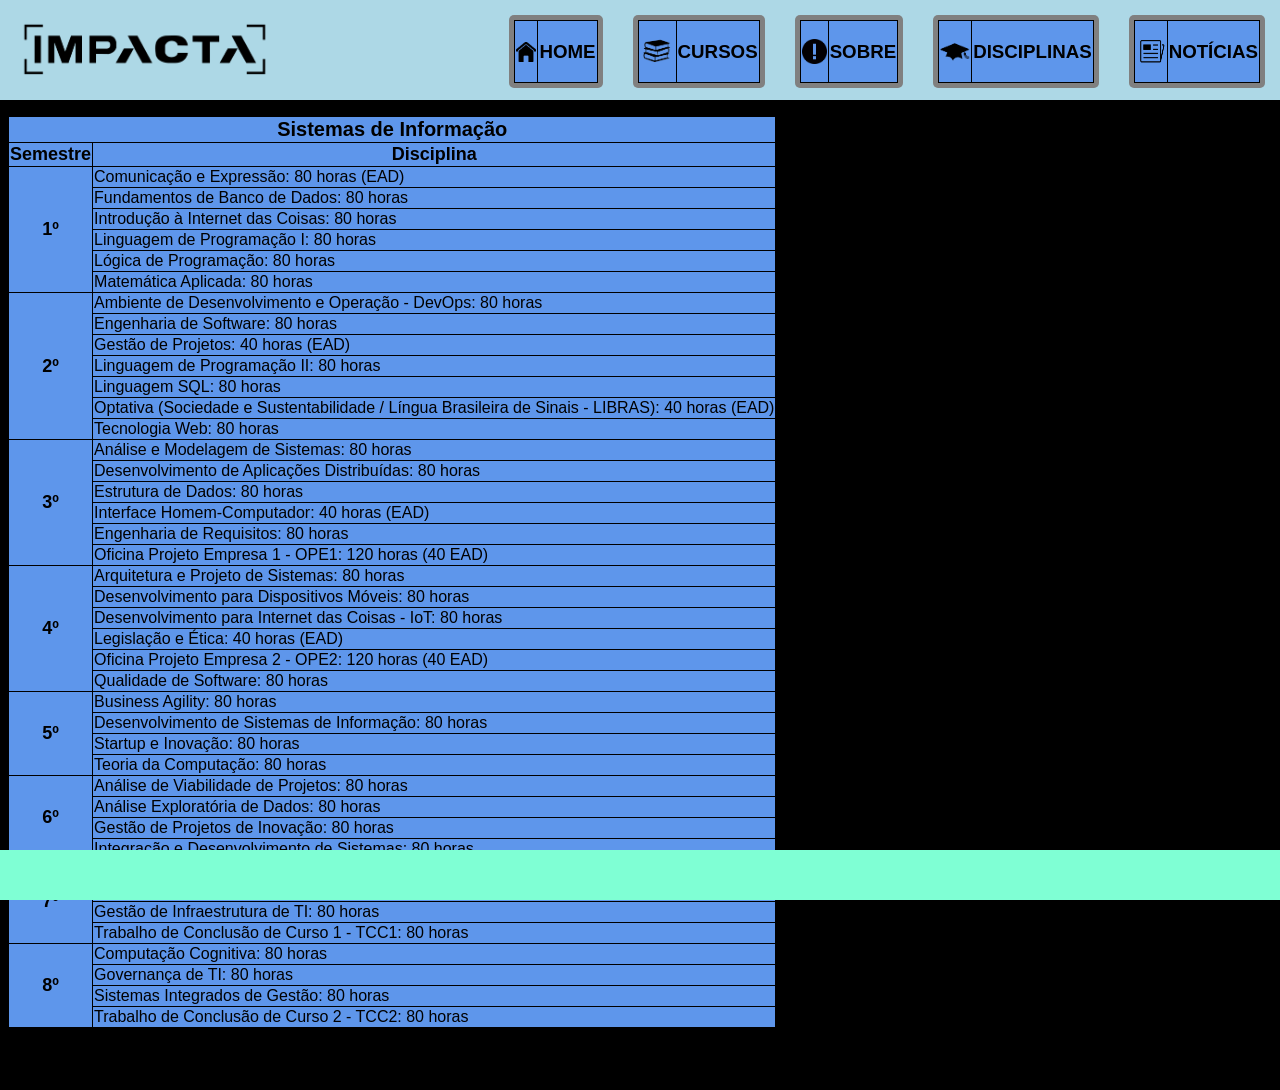
<file: disciplina.html>
<!DOCTYPE html>
<html>
    <head>
        <title>Disciplina</title>
        <meta charset="UTF-8">
        <link rel="stylesheet" type="text/css" href="disciplina.css" />
        <link rel="icon" href="cloud5.ico">
    </head>
    <body>
        <div>
            <header>
            <div id="impacta">
                <img id="img_impacta_header" src="impacta.png">
            </div>
            <div class="menu">
                <table>
                    <tr>
                        <td>
                            <img src="news.png" height="35px" width="30px">
                        </td>
                        <td>
                            <h3>NOTÍCIAS</h3>
                        </td>
                    </tr>
                </table>
            </div>
            <div class="menu">
                <table>
                    <tr>
                        <td>
                            <img src="capelo.png" height="30px" width="30px">
                        </td>
                        <td>
                            <h3>DISCIPLINAS</h3>
                        </td>
                    </tr>
                </table>
            </div>
            <div class="menu">
                <table>
                    <tr>
                        <td>
                            <img src="sobre.png" height="25px" width="25px">
                        </td>
                        <td>
                            <h3>SOBRE</h3>
                        </td>
                    </tr>
                </table>
            </div>
            <div class="menu">
                <table>
                    <tr>
                        <td>
                            <img src="livros.png" height="35px" width="35px">
                        </td>
                        <td>
                            <h3>CURSOS</h3>
                        </td>
                    </tr>
                </table>
            </div>
            <div class="menu">
                <table>
                    <tr>
                        <td>
                            <img src="home.png" height="20px" width="20px">
                        </td>
                        <td>
                            <h3>HOME</h3>
                        </td>
                    </tr>
                </table>
            </div>
            </header>
            <footer>
            </footer>
        </div>

        <br><br><br><br><br><br>

        <div class='div2'>
            <table border="1">
                <tr>
                    <td colspan="3" class='tituloMateria'>Sistemas de Informação</td>
                </tr>

                <tr class='sub'>
                    <td>Semestre</td>
                    <td>Disciplina</td>
                </tr>

                
                <tr><td rowspan="7" class='sub'>1º</td></tr>
                
                <tr><td>Comunicação e Expressão: 80 horas (EAD)</td></tr>
                <tr><td>Fundamentos de Banco de Dados: 80 horas</td></tr>
                <tr><td>Introdução à Internet das Coisas: 80 horas</td></tr>
                <tr><td>Linguagem de Programação I: 80 horas</td></tr>
                <tr><td>Lógica de Programação: 80 horas</td></tr>
                <tr><td>Matemática Aplicada: 80 horas</td></tr>

                <tr><td rowspan="8" class='sub'>2º</td></tr>
                
                <tr><td>Ambiente de Desenvolvimento e Operação - DevOps: 80 horas</td></tr>
                <tr><td>Engenharia de Software: 80 horas</td></tr>
                <tr><td>Gestão de Projetos: 40 horas (EAD)</td></tr>
                <tr><td>Linguagem de Programação II: 80 horas</td></tr>
                <tr><td>Linguagem SQL: 80 horas</td></tr>
                <tr><td>Optativa (Sociedade e Sustentabilidade / Língua Brasileira de Sinais - LIBRAS): 40 horas (EAD)</td></tr>
                <tr><td>Tecnologia Web: 80 horas</td></tr>

                
                <tr> <td rowspan="7" class='sub'>3º</td></tr>
                
                <tr><td>Análise e Modelagem de Sistemas: 80 horas</td></tr>
                <tr><td>Desenvolvimento de Aplicações Distribuídas: 80 horas</td></tr>
                <tr><td>Estrutura de Dados: 80 horas</td></tr>
                <tr><td>Interface Homem-Computador: 40 horas (EAD)</td></tr>
                <tr><td>Engenharia de Requisitos: 80 horas</td></tr>
                <tr><td>Oficina Projeto Empresa 1 - OPE1: 120 horas (40 EAD)</td></tr>

                
                <tr><td rowspan="7" class='sub'>4º</td></tr>
            
                <tr><td>Arquitetura e Projeto de Sistemas: 80 horas</td></tr>
                <tr><td>Desenvolvimento para Dispositivos Móveis: 80 horas</td></tr>
                <tr><td>Desenvolvimento para Internet das Coisas - IoT: 80 horas</td></tr>
                <tr><td>Legislação e Ética: 40 horas (EAD)</td></tr>
                <tr><td>Oficina Projeto Empresa 2 - OPE2: 120 horas (40 EAD)</td></tr>
                <tr><td>Qualidade de Software: 80 horas</td></tr>

                <tr><td rowspan="5" class='sub'>5º</td></tr>
            
                <tr><td>Business Agility: 80 horas</td></tr>
                <tr><td>Desenvolvimento de Sistemas de Informação: 80 horas</td></tr>
                <tr><td>Startup e Inovação: 80 horas</td></tr>
                <tr><td>Teoria da Computação: 80 horas</td></tr>

                <tr><td rowspan="5" class='sub'>6º</td></tr>
            
                <tr><td>Análise de Viabilidade de Projetos: 80 horas</td></tr>
                <tr><td>Análise Exploratória de Dados: 80 horas</td></tr>
                <tr><td>Gestão de Projetos de Inovação: 80 horas</td></tr>
                <tr><td>Integração e Desenvolvimento de Sistemas: 80 horas</td></tr>

                <tr><td rowspan="5" class='sub'>7º</td></tr>
            
                <tr><td>Business Intelligence: 80 horas</td></tr>
                <tr><td>Segurança e Auditoria de Sistemas: 80 horas</td></tr>
                <tr><td>Gestão de Infraestrutura de TI: 80 horas</td></tr>
                <tr><td>Trabalho de Conclusão de Curso 1 - TCC1: 80 horas</td></tr>

                <tr><td rowspan="5" class='sub'>8º</td></tr>
            
                <tr><td>Computação Cognitiva: 80 horas</td></tr>
                <tr><td>Governança de TI: 80 horas</td></tr>
                <tr><td>Sistemas Integrados de Gestão: 80 horas</td></tr>
                <tr><td>Trabalho de Conclusão de Curso 2 - TCC2: 80 horas</td></tr>

            </table>
        </div>
        <br><br><br>
    </body>
</html>
</file>
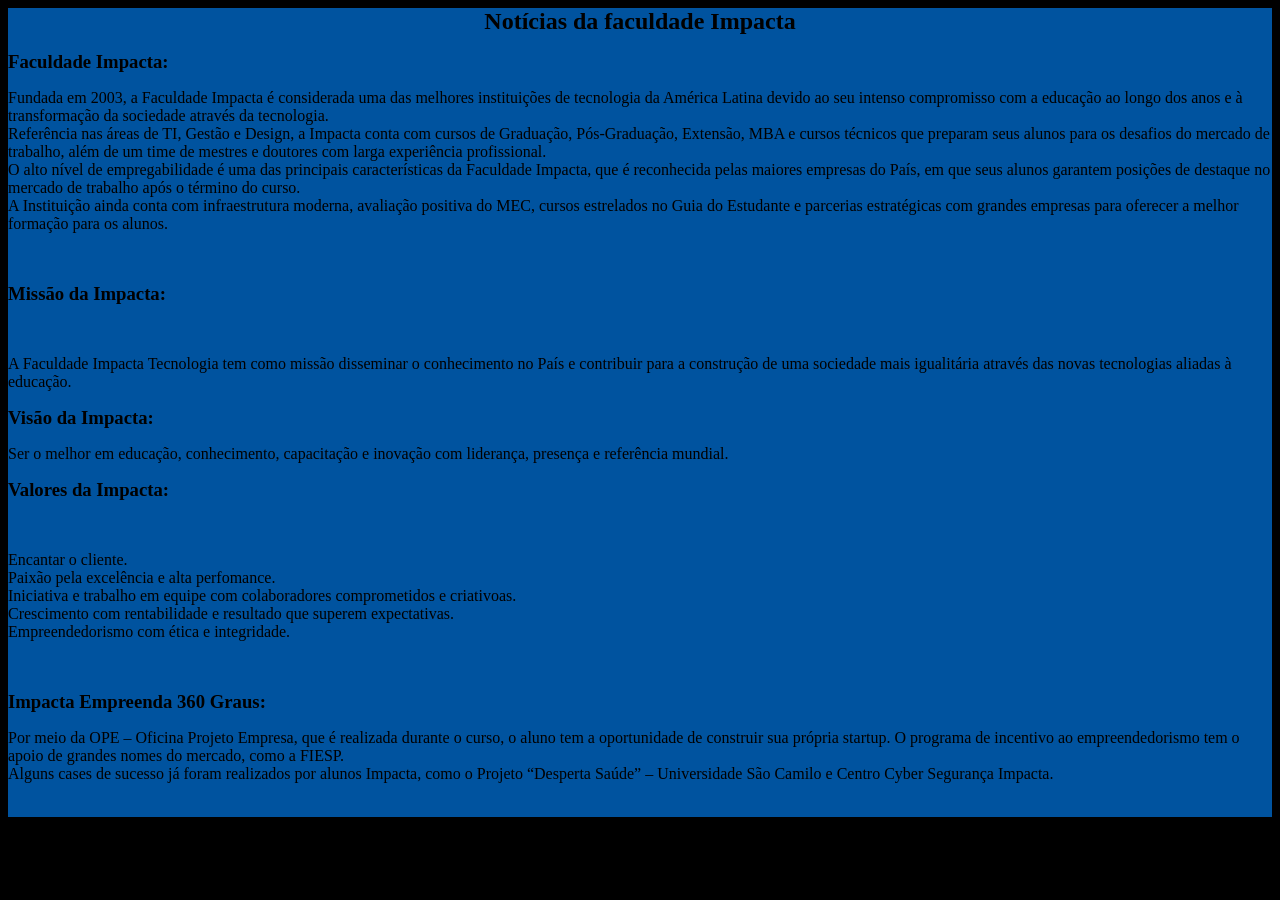
<file: noticias.html>
<!DOCTYPE html>
<html>
<head>
    <meta charset="utf-8" />
    <title>NOTÍCIAS</title>
    <link rel="icon" href="https://encrypted-tbn0.gstatic.com/images?q=tbn:ANd9GcQKmo-TxsPghTVPKoUnzYnuZYNCLheeNC5LMj2oMTZbh2cj994R">
    <link rel="stylesheet" type="text/css" href="estilo.css" />
</head>
<body>
    <h2>Notícias da faculdade Impacta</h2>

    <p><h3>Faculdade Impacta:</h3></p>
    <p>Fundada em 2003, a Faculdade Impacta é considerada uma das melhores instituições de tecnologia da América Latina devido ao seu intenso compromisso com a educação ao longo dos anos e à transformação da sociedade através da tecnologia. <br>
        Referência nas áreas de TI, Gestão e Design, a Impacta conta com cursos de Graduação, Pós-Graduação, Extensão, MBA e cursos técnicos que preparam seus alunos para os desafios do mercado de trabalho, além de um time de mestres e doutores com larga experiência profissional.<br>
        O alto nível de empregabilidade é uma das principais características da Faculdade Impacta, que é reconhecida pelas maiores empresas do País, em que seus alunos garantem posições de destaque no mercado de trabalho após o término do curso.<br>
        A Instituição ainda conta com infraestrutura moderna, avaliação positiva do MEC, cursos estrelados no Guia do Estudante e parcerias estratégicas com grandes empresas para oferecer a melhor formação para os alunos.</p><br>
        <p><h3>Missão da Impacta:</h3></p><br>
        <p>A Faculdade Impacta Tecnologia tem como missão disseminar o conhecimento no País e contribuir para a construção de uma sociedade mais igualitária através das novas tecnologias aliadas à educação.
        <p><h3>Visão da Impacta:</h3>
        <p>Ser o melhor em educação, conhecimento, capacitação e inovação com liderança, presença e referência mundial.</p>
        <p><h3>Valores da Impacta:</h3></p><br>
        <p>Encantar o cliente.<br>
        Paixão pela excelência e alta perfomance.<br>
        Iniciativa e trabalho em equipe com colaboradores comprometidos e criativoas.<br>
        Crescimento com rentabilidade e resultado que superem expectativas.<br>
        Empreendedorismo com ética e integridade.</p><br>
        <p><h3>Impacta Empreenda 360 Graus:</h3></p>
        <p>Por meio da OPE – Oficina Projeto Empresa, que é realizada durante o curso, o aluno tem a oportunidade de construir sua própria startup. O programa de incentivo ao empreendedorismo tem o apoio de grandes nomes do mercado, como a FIESP.<br>
        Alguns cases de sucesso já foram realizados por alunos Impacta, como o Projeto “Desperta Saúde” – Universidade São Camilo e Centro Cyber Segurança Impacta.</p><br>
</body>
</html>
</file>
<file: disciplina.css>
table, tr, th, td{
    border: 1px solid black;
    border-collapse: collapse;
    background-color:#5e96eb; 
    font-family: Montserrat,sans-serif;  
}

html{
    background-color: black;
}

.tituloMateria{
    text-align: center;
    font-weight: bold;
    font-family: Montserrat,sans-serif;
    font-size: 20px;
}
.sub{
    text-align: center;
    font-weight: bold;
    font-family: Montserrat,sans-serif;
    font-size: 18px;
}

body{
    background-color: black;
}

.menu{
    background-color: gray;
    width: 100;
    height: 50;
    padding: 5px;
    margin: 15px;
    color: black;
    float: right;
    font-family: 'Arial', sans-serif;
    border-radius: 5px;
}
:hover.menu{
    background-color: black;
    color: white;
}

#img_impacta_header{
    margin: 20px 20px;
    width: 250px;
    height: 60px;
    float: left;
}

#texto{
    font-family: 'Arial',sans-serif;
    color: black;
    border: 1px solid black;
    width: 500px;
    height: 500px;
    margin: 190px auto;
    text-align: center;
    padding: 10px;
    box-shadow: 1px 1px 20px #000;
}

header{
    width: 100%;
    position: fixed;
    top: 0;
    left: 0;
    color: white;
    background: lightblue;
    height: 100px;
}

img{
    margin: 5px auto;
    display: block;
}

#grupo{
    margin: 5px auto;
    display: block;
    box-shadow: 1px 1px 20px #000;
}

footer{
    width: 100%;
    position: fixed;
    bottom: 0;
    right: 0;
    background: aquamarine;
    color: black;
    height: 50px;
    font-family: 'Arial', sans-serif;
    text-align: center;
}

h2{
    color: black;
    margin: 10px;
}
</file>
<file: estilo.css>
html{
    background-color: black
   
}
body{
    margin: 10 auto;
    background-color: #00539F;
}
h2{
    margin: 0;
    padding: 20x 0px;
   text-align: center;
}
h3{
    margin: 0;
    padding: 0 0;
}
</file>
